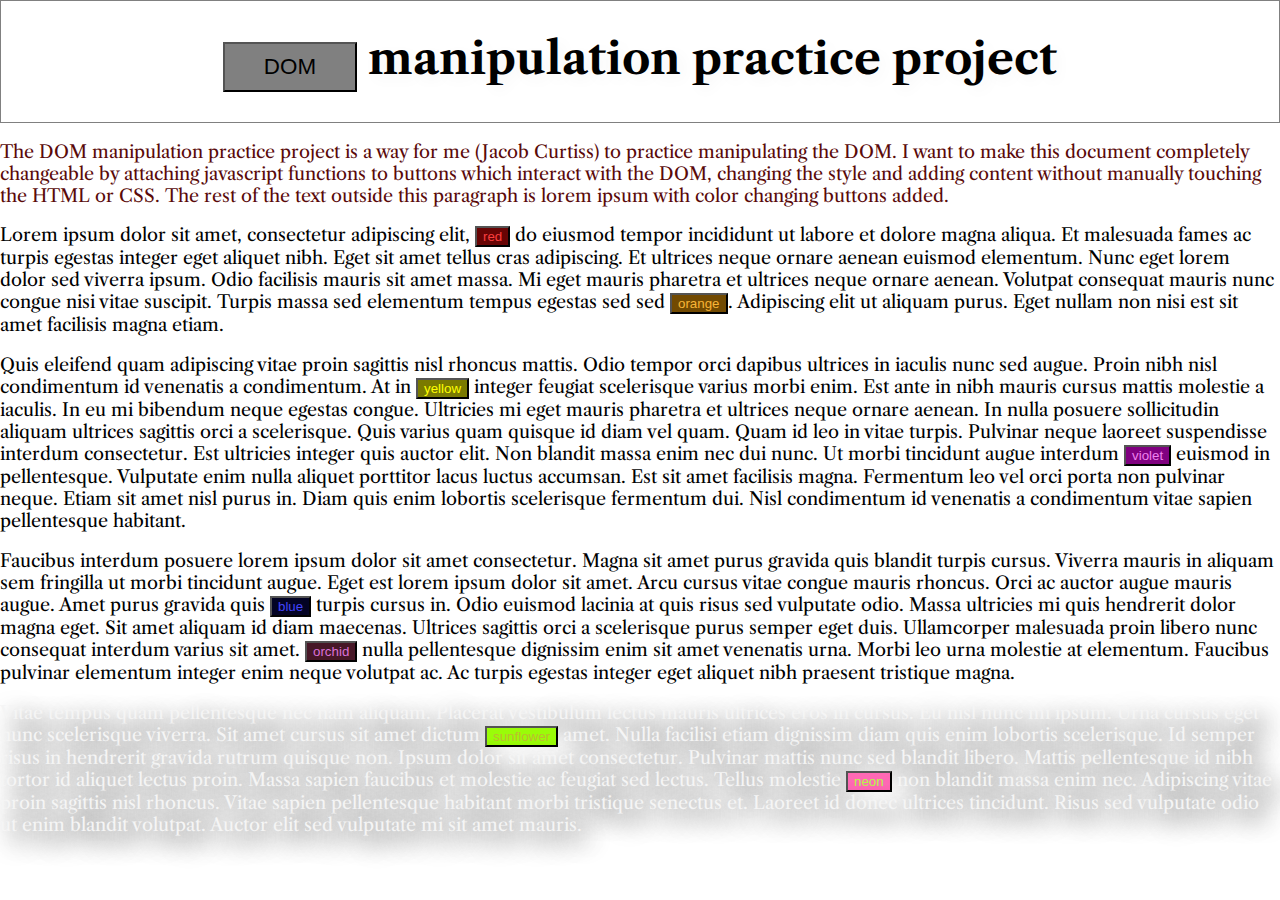
<file: index.html>
<!DOCTYPE html>
<html id='main'>
<head>
<title>DOMProject</title>
<link href="https://fonts.googleapis.com/css?family=Libre+Caslon+Text:400,700&display=swap" rel="stylesheet">
<link rel="stylesheet" href="DOMproject.css">
</head>
<body>
<div class="heading">
    <h1 id="header"><button id="original">DOM</button> manipulation practice project</h1>
</div>
<div id="paragraphs">
    <p id="explain">The DOM manipulation practice project is a way for me (Jacob Curtiss) to practice manipulating the DOM. I want to make this document completely changeable by attaching javascript functions to buttons which interact with the DOM, changing the style and adding content without manually touching the HTML or CSS. The rest of the text outside this paragraph is lorem ipsum with color changing buttons added.</p>

    <p class="loremipsum">Lorem ipsum dolor sit amet, consectetur adipiscing elit, <button id="red">red</button> do eiusmod tempor incididunt ut labore et dolore magna aliqua. Et malesuada fames ac turpis egestas integer eget aliquet nibh. Eget sit amet tellus cras adipiscing. Et ultrices neque ornare aenean euismod elementum. Nunc eget lorem dolor sed viverra ipsum. Odio facilisis mauris sit amet massa. Mi eget mauris pharetra et ultrices neque ornare aenean. Volutpat consequat mauris nunc congue nisi vitae suscipit. Turpis massa sed elementum tempus egestas sed sed <button id="orange">orange</button>. Adipiscing elit ut aliquam purus. Eget nullam non nisi est sit amet facilisis magna etiam.</p> 

    <p class="lorem ipsum">Quis eleifend quam adipiscing vitae proin sagittis nisl rhoncus mattis. Odio tempor orci dapibus ultrices in iaculis nunc sed augue. Proin nibh nisl condimentum id venenatis a condimentum. At in <button id="yellow">yellow</button> integer feugiat scelerisque varius morbi enim. Est ante in nibh mauris cursus mattis molestie a iaculis. In eu mi bibendum neque egestas congue. Ultricies mi eget mauris pharetra et ultrices neque ornare aenean. In nulla posuere sollicitudin aliquam ultrices sagittis orci a scelerisque. Quis varius quam quisque id diam vel quam. Quam id leo in vitae turpis. Pulvinar neque laoreet suspendisse interdum consectetur. Est ultricies integer quis auctor elit. Non blandit massa enim nec dui nunc. Ut morbi tincidunt augue interdum <button id="violet">violet</button> euismod in pellentesque. Vulputate enim nulla aliquet porttitor lacus luctus accumsan. Est sit amet facilisis magna. Fermentum leo vel orci porta non pulvinar neque. Etiam sit amet nisl purus in. Diam quis enim lobortis scelerisque fermentum dui. Nisl condimentum id venenatis a condimentum vitae sapien pellentesque habitant.</p>
            
    <p class="loremipsum"> Faucibus interdum posuere lorem ipsum dolor sit amet consectetur. Magna sit amet purus gravida quis blandit turpis cursus. Viverra mauris in aliquam sem fringilla ut morbi tincidunt augue. Eget est lorem ipsum dolor sit amet. Arcu cursus vitae congue mauris rhoncus. Orci ac auctor augue mauris augue. Amet purus gravida quis <button id="blue">blue</button> turpis cursus in. Odio euismod lacinia at quis risus sed vulputate odio. Massa ultricies mi quis hendrerit dolor magna eget. Sit amet aliquam id diam maecenas. Ultrices sagittis orci a scelerisque purus semper eget duis. Ullamcorper malesuada proin libero nunc consequat interdum varius sit amet. <button id="orchid">orchid</button> nulla pellentesque dignissim enim sit amet venenatis urna. Morbi leo urna molestie at elementum. Faucibus pulvinar elementum integer enim neque volutpat ac. Ac turpis egestas integer eget aliquet nibh praesent tristique magna.</p>
            
    <p class="loremipsum" id="lastpara">Vitae tempus quam pellentesque nec nam aliquam. Placerat vestibulum lectus mauris ultrices eros in cursus. Eu nisl nunc mi ipsum. Urna cursus eget nunc scelerisque viverra. Sit amet cursus sit amet dictum <button id="sunflower">sunflower</button> amet. Nulla facilisi etiam dignissim diam quis enim lobortis scelerisque. Id semper risus in hendrerit gravida rutrum quisque non. Ipsum dolor sit amet consectetur. Pulvinar mattis nunc sed blandit libero. Mattis pellentesque id nibh tortor id aliquet lectus proin. Massa sapien faucibus et molestie ac feugiat sed lectus. Tellus molestie <button id="neon">neon</button> non blandit massa enim nec. Adipiscing vitae proin sagittis nisl rhoncus. Vitae sapien pellentesque habitant morbi tristique senectus et. Laoreet id donec ultrices tincidunt. Risus sed vulputate odio ut enim blandit volutpat. Auctor elit sed vulputate mi sit amet mauris.</p>
</div>













</body>
<script src="DOMproject.js"></script>
</html>
</file>
<file: DOMproject.css>
html {
    background-image: URL("https://images.unsplash.com/photo-1470198002244-184c9f5da03f?ixlib=rb-1.2.1&ixid=eyJhcHBfaWQiOjEyMDd9&auto=format&fit=crop&w=1650&q=80");
    min-height: 100%;
    margin: 0;
    font-family: 'Libre Caslon Text', serif;
    background-attachment: scroll;
}
body {
    min-height: 100%;
    margin: 0;
    height: 100vh;
}

#paragraphs {
    color: black;
    font-size: 1.12rem;
    text-shadow: white 10px 10px 25px;
}

#lastpara {
    color: whitesmoke;
    background: inherit;
    background-clip: text;
    text-shadow: black 10px 10px 25px;
}

#explain {
    color: rgb(90, 10, 10);
}

.heading {
    display: flex;
    justify-content: center;
    align-items: center;
    font-size: 1.4em;
    border: 1px solid gray;
    margin: auto;
    text-shadow: whitesmoke 5px 5px 15px;
}

#original {
    color: black;
    height: 2.2em;
    width: 6em;
    font-size: 0.5em;
    background-color: gray;
}

#red {
    color: rgb(251, 63, 63);
    background-color: rgb(104, 4, 4);
}

#yellow {
    color: yellow;
    background-color: rgb(122, 122, 0);
}

#orange {
    color: rgb(248, 181, 55);
    background-color: rgb(114, 74, 1);
}

#violet {
    color: violet;
    background-color: purple;
}

#blue {
    color: rgb(67, 67, 250);
    background-color: rgb(3, 3, 36);
}

#orchid {
    color: orchid;
    background-color: rgb(71, 23, 39);
}

#sunflower {
    color: rgb(189, 189, 47);
    background-color: rgb(154, 252, 8);
}

#neon {
    color: rgb(178, 248, 72) !important;
    background-color: hotpink !important;
}
</file>
